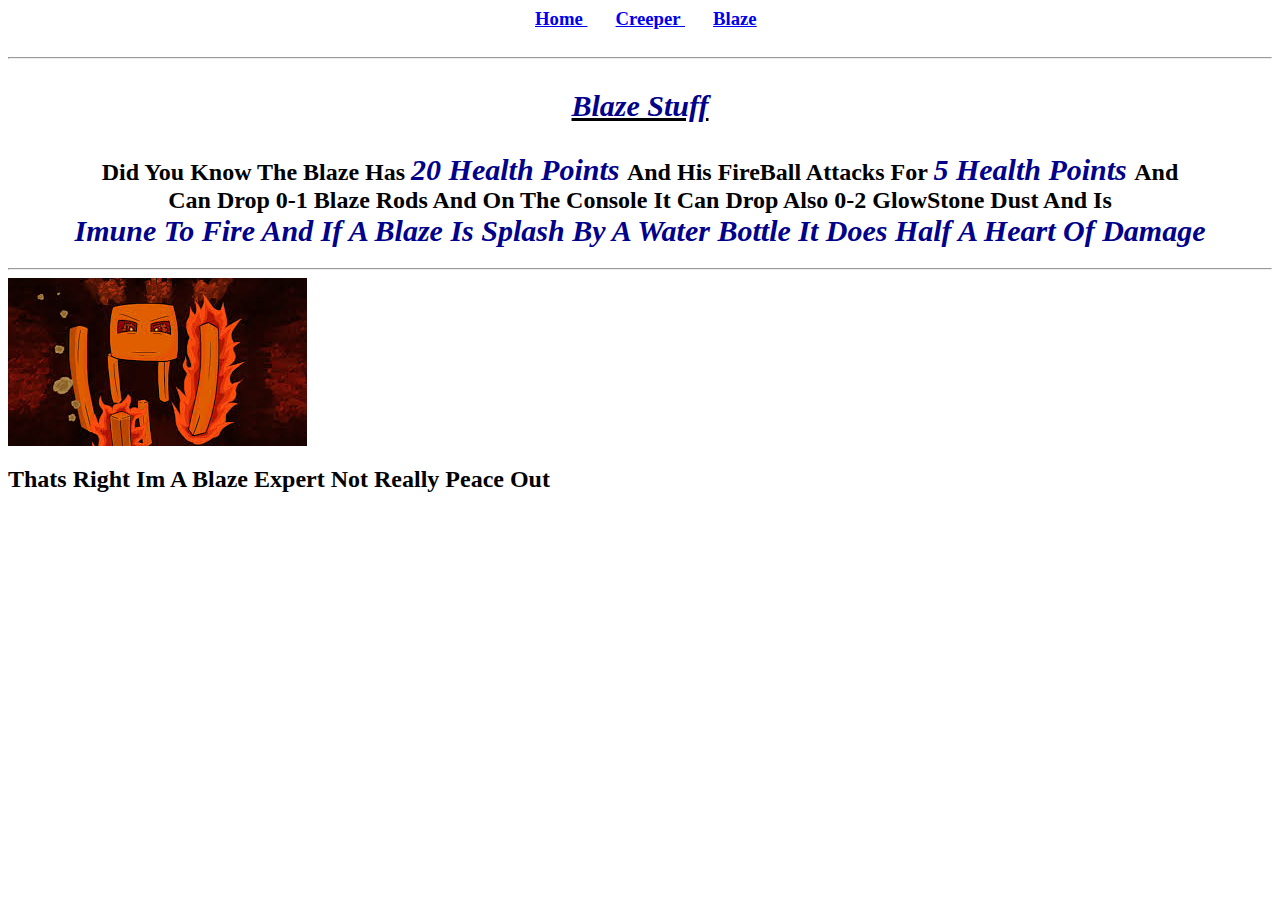
<file: Blaze.html>
<html> 
<head>
<link type="text/css" rel="stylesheet" href="main.css" />  
<title> Blaze Stuff </title>  
</head> 
<body>  
<h3>
 	<nav>
<ul id="navmenu">

 <li class="navitem"><a href="index.html"> Home </a></li>

 <li class="navitem"><a href="Creeper.html"> Creeper </a></li>

 <li class="navitem"><a href="Blaze.html"> Blaze </a></li>
 
</ul>
 	</nav>
 	</h3> 
 <hr>
 <center> <h1> <u><i><p> Blaze Stuff </p></u></i> </h1> </center>
 <p><h2><center> Did You Know The Blaze Has <i> 20 Health Points </i> And His FireBall Attacks For <i> 5 Health Points </i>  And <br/> Can Drop 0-1 Blaze Rods And On The Console It Can Drop Also 0-2 GlowStone Dust And Is <br/> <i> Imune To Fire And If A Blaze Is Splash By A Water Bottle It Does Half A Heart Of Damage </i>  </h2></p></center>
 <hr>
 <img src="[data-uri]"><h2> Thats Right Im A Blaze Expert Not Really Peace Out    </h2>
</body> 
</html>
</file>
<file: main.css>
i{
color: darkblue;
font-size: 30px;
}

#navmenu {
width:250px;
height:30px;
margin:auto;
 } 

.navitem { 
list-style-type:none;
display:inline;
padding-right:1.5em; 
}
</file>
